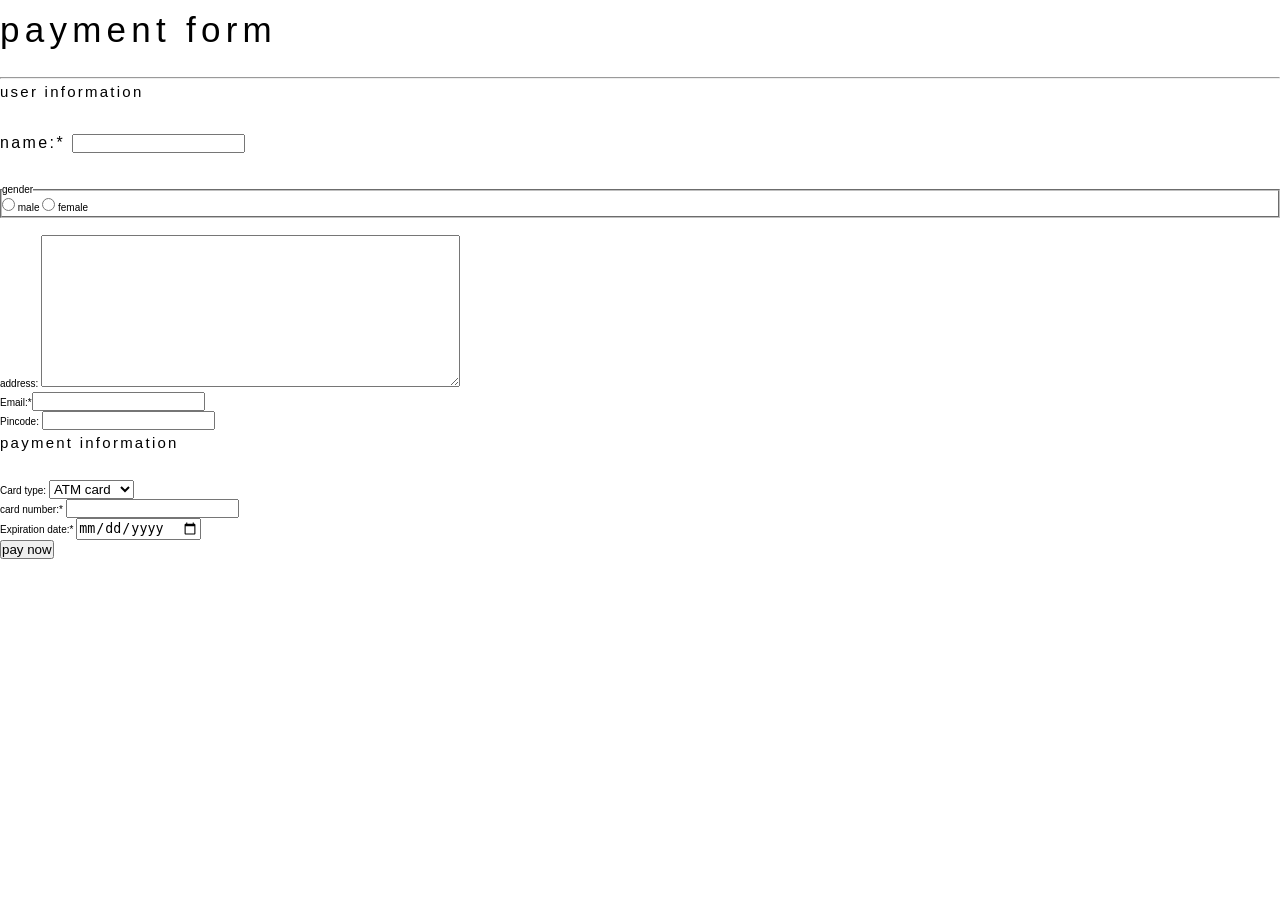
<file: exercise1.html>
<!DOCTYPE html>
<html lang="en">
<head>
    <meta charset="UTF-8">
    <meta name="viewport" content="width, initial-scale=1.0">
    <title>Document</title>  
    <link rel="stylesheet" href="style.css">     
</head>
<body>
    <form action="#">
     <h1>payment form</h1>
     <hr>
     <h2> user information</h2>
     <br>
     <p> name:* <input type="text" required></p>
     <br>
     <fieldset>
        <legend>gender</legend>
        <input type="radio" name="gender" id="male"> male
        <input type="radio" name="gender" id="female"> female
     </fieldset>
     <br>
     address: <textarea name="address" id="address" cols="50" rows="10"></textarea>
     <br>
      Email:*<input type="email" required>
      <br>
      Pincode: <input type="number">
      <br>
      <h2>payment information</h2>
      <br>
      Card type: <select name=" card type" id=" card type">
        <option value="ATM card"> ATM card</option>
        <option value="credit card"> credit card</option>
        <option value="Debit card"> Debit card</option>
      </select>
        <br>
        card number:* <input type="number" required>
        <br>
        Expiration date:* <input type="date" required>
        <br>
        <input type="submit" value="pay now">
        </form>

      

</body>
</html>
</file>
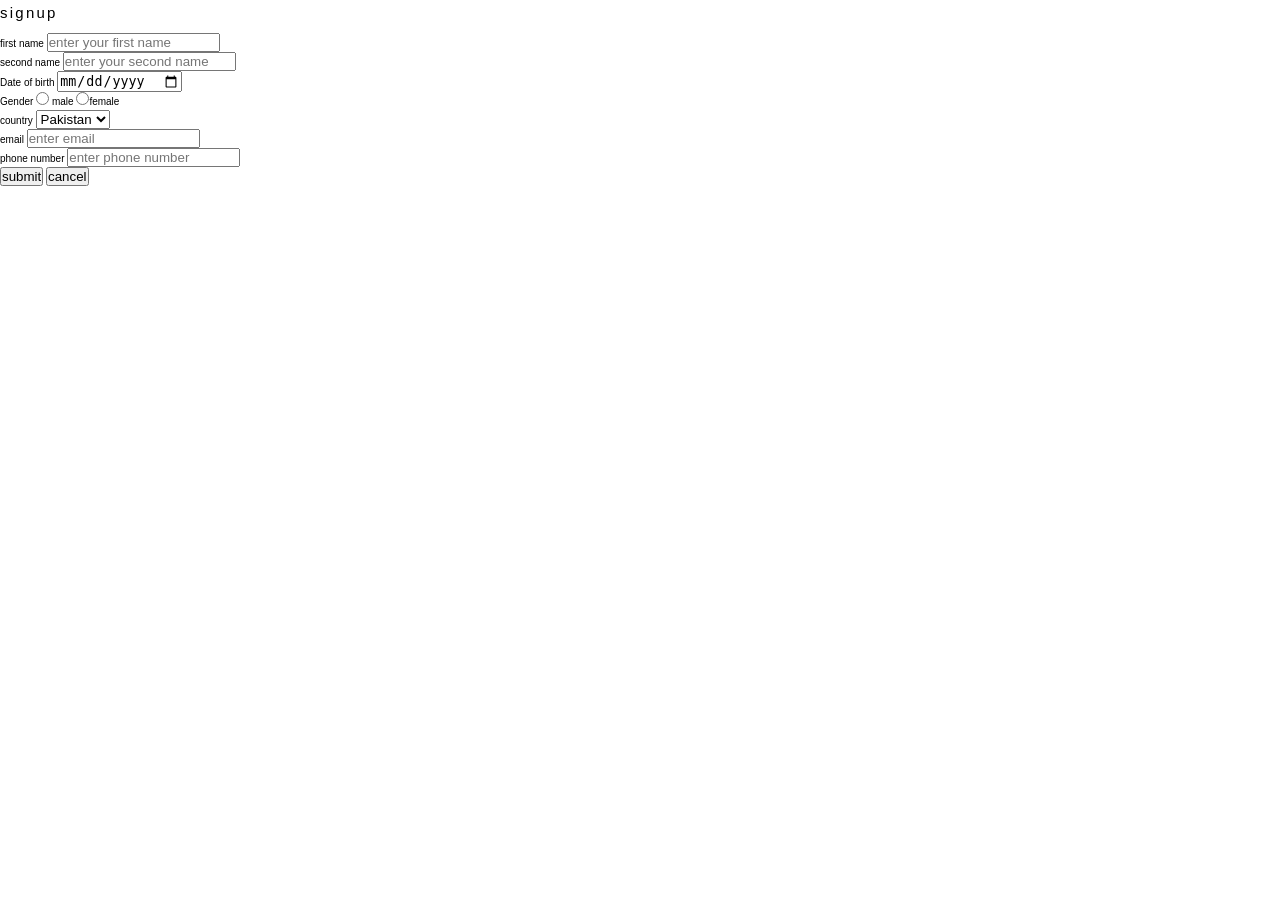
<file: exercise2.html>
<!DOCTYPE html>
<html lang="en">
<head>
    <meta charset="UTF-8">
    <meta name="viewport" content="width=device-width, initial-scale=1.0">
    <title>Document</title>
    <link rel="stylesheet" href="style.css">
</head>
<body>
  <div class="signup-form">
    <h2>signup</h2>
    <form action="#">
      <label for="first name"> first name</label>
      <input type="text" id="first name" placeholder="enter your first name" required> <br>
      <label for="second name"> second name</label>
      <input type="text" id="second name" placeholder="enter your second name" required> <br>
      <label for="date of birth"> Date of birth</label>
      <input type="date" id="date" placeholder="enter your date of birth" required> <br>
      <div class="gender-option">
        <label for="gender"> Gender</label>
        <input type="radio" name="gender" value="male"> male
        <input type="radio" name="gender" value="female">female
      </div>
      <label for="country"> country</label>
      <select name="country" id=" country">
        <option value="Pakistan">Pakistan</option>
        <option value="UK">UK</option>
        <option value="Italy">Italy</option>
      </select> <br>
        <label for="email"> email</label>
        <input type="email" id="email" placeholder="enter email"><br>
        <label for="phone number"> phone number</label>
        <input type="number" id="number" placeholder="enter phone number"><br>
        <div class="button">
        <input type="submit" value="submit">
        <input type="reset" value="cancel">
        </div>
    
    </form>
  </div>
</body>
</html>
</file>
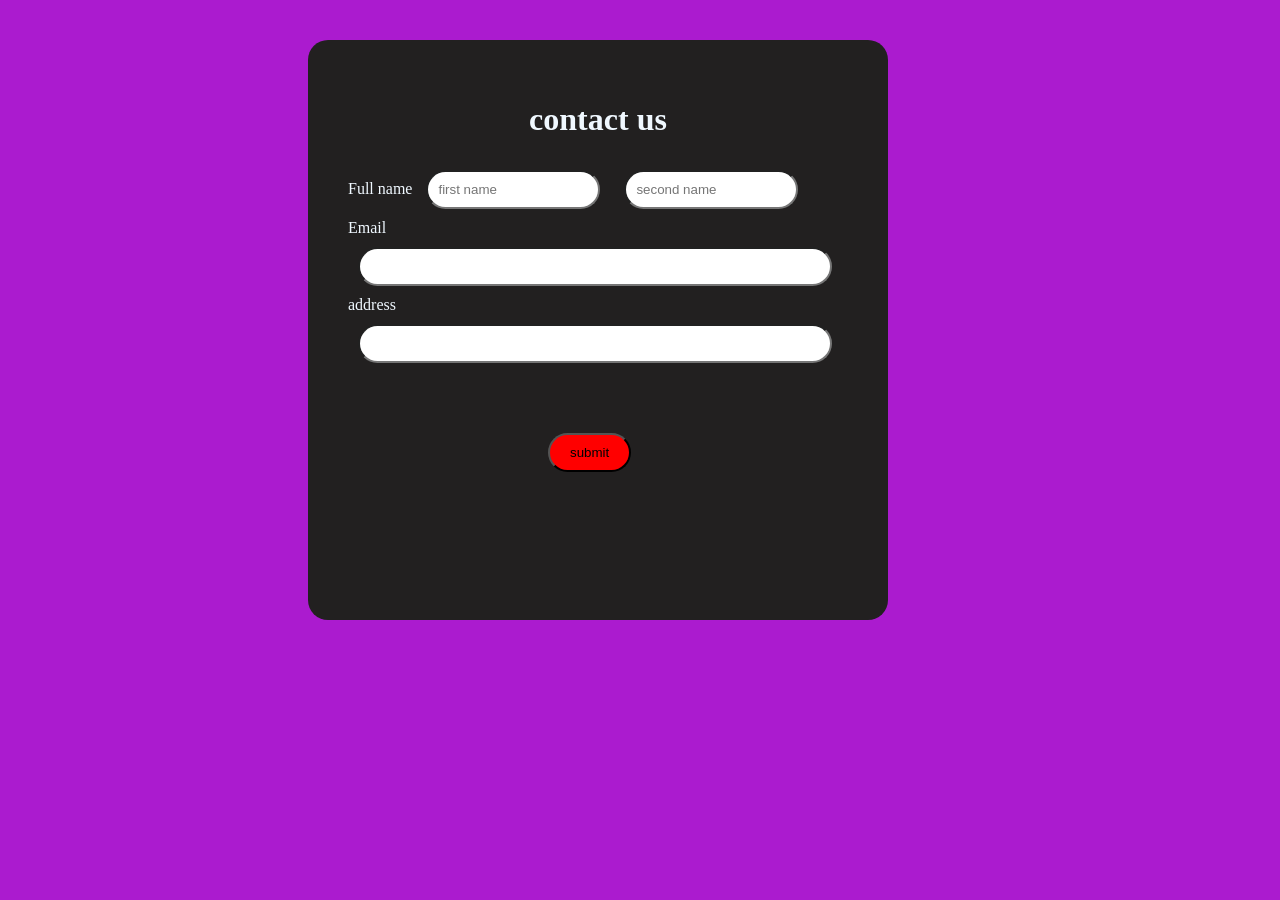
<file: exercise3.html>
<!DOCTYPE html>
<html lang="en">
<head>
    <meta charset="UTF-8">
    <meta name="viewport" content="width=device-width, initial-scale=1.0">
    <title>Document</title>
    <link rel="stylesheet" href="exercise3.css">
</head>
<body>
    <div class="main-div">
        <h1> contact us</h1>
        <label for="name"> Full name</label>
        <input type=" text" placeholder="first name" id="first-name" required >
        <input type="text" placeholder="second name" id="second-name" required><br>
        <label for="Email"> Email</label>
        <input type="Email" id="Email" required><br>
        <label for="address"> address</label>
        <input type="text" id="address" required><br>
        <button>submit</button>
    </div>
</body>
</html>
</file>
<file: style.css>
*{
    
    margin: 0;
    padding: 0;
    box-sizing: border-box;
}
body{
    font-family: 'montserrat',sans-serif;
    line-height: 1.7;
}
ul li{
list-style: none;

}
a{
  font-size: 1.6rem;
  text-decoration: none;
}
p,li{
  font-size: 1.6rem;
  margin-bottom: 0.5em;
   letter-spacing:0.15em ;
}
h1,h2,h3{
  margin-bottom: 0.5em;
  letter-spacing: 0.15em;
  font-weight: 500;
}
.container{
  max-width: 1200px;
  width: 90%;
  margin: 10em;
}
.btn{
  display: inline-block;
  padding: 0.5em,1.5em;
  font-weight: 500;
  text-transform: uppercase;
  margin: 0.5em,0;
}
.btn-primary{
  background-color: #f4f4f4;
  border-radius: 10em;
  padding: 10px 20px;
  
}
.btn-primary:hover{
background-color: #ddd;
}
.btn-secondary{
  border: 2px solid red;
  border-radius:1.5em ;
  color: #e63946;
  background-color: white;
  padding: 10px 20px;
}
.btn-secondary:hover{
  background-color: #ddd;
}
.header-content{
  position: absolute;
  top: 50%;
  left: 50%;
  transform: translate(-50%,-50%);
  text-align: center;
  background: linear-gradient(rgba(0,0,0,.2),rgba(0,0,0,.2))
}




html{
  font-size: 62.5%;

}
.header{
    height: 95vh;
    background: url('../images/b51802926cacab463623392d40e6722f.jpg');
    background-position: center;
    background-repeat: no-repeat;
    background-size: cover;
    position: relative;
}
h1{
  font-size: 3.5rem;
}
.navbar a{
  padding-bottom: 0.3rem;
}
.navbar a:hover{
  border-bottom: 1px solid white;
}

.md-heading{
  font-size: 2.2rem;
}
.lg-heading{
  font-size: 25px;
}
.bg-dark{
  background-color: #263238;
}
.text-red{
  color: #e63946;

}
.text-light{
  color: #f4f4f4;
}
.text-balck{
  color: #333333;
}
.text-grey{
  color: #555555;
}
.logo{
  color: #f4f4f4;
}
   .navbar a{
color: white;
  }
  .navbar{
    padding: 1rem;
  }
  .navbar .logo {
    float: left;
    font-size: 3.5rem;
  }
  .navbar .nav-items{
    float: right;
    margin-top: 1rem;
  
  }
   .navbar .nav-item{
    display: inline-block;
    padding: 1rem;
    text-transform: uppercase;
  }
  .navbar a:link{
    color:#f4f4f4
  }
  .navbar::after{
    content:"" ;
    display: block;
    clear: both;
  }
  .header-content h1{
    font-weight: 700;
    text-transform: uppercase;
  }
  /*############ SHOW CASE SECTION STYLING############*/
  .showcase{
    background: #ddd;
    padding: 10rem ;
  }
  .row{
    height: 350px;
    box-shadow: 0px 0px 20px 0px #aaa;
    background: white;
  }
  .row1{
    margin-bottom: 10rem;

    
  }

  
  .row1 .img-box,.row2 .text-box{
    float: left;
    width: 50%;
  }
  .row1 .text-box,.row2 .img-box{
    float: right;
    width: 50%;
  }
  .row .img-box{
    
    height: 100%;
  }
  .row .text-box{
    
    padding: 3rem;
  }
  .row .img-box img{
    display: inline-block;
    width: 100%;
    height: 100%;
    object-position: center;
    object-fit: cover;
  }
  .row::after{
    content: ;
    display: block;
    clear: both;
  }
  /*################feature section styling###################*/
  .features{
    padding: 10rem;
  }
  .box-wrapper{
    box-shadow: 5px 5px 20px 0px #0000008f;
  }
  .box-wrapper::after{
    content:"" ;
    display: block;
    clear: both;
    text-align: center;
  }
  .box{
width: 33.3333333%;
float:left;

padding: 2rem;
  }
  .box-1 ,.box-3{
    background-color: #263238;
    color: white;
  }
  .box-2{
    background-color:#e63946;
    color: white;
  }
  /*#############footer styling################*/
  .footer{
    background-color: #263238;
    color: #f4f4f4;
    padding: 2rem;
    text-align: center;
  }
  .socialmedia-links i{
    margin: 2rem;
  }
 
  /*############# about section #############*/
  
  .about-wrapper{
text-align: center;
margin-top: 2rem;
  }
  .about-heading{
    border-bottom: 6px solid #e63946;
  }
  .about-wrapper .left{
float: left;
width: 50%;
  }
  .about-wrapper .right{
    float: right;
    width: 50%;

  }
  .about-wrapper::after{
    content: ;
    display: block;
    clear: both;
  }
  .about-wrapper li::before{
    content: "\2713";
    color: #e63946;
    font-weight: bold;
    padding-right: 1rem;
  }
  .counts{
    margin-top: 3rem;
  }
  
  .count-item{
    float: left;
    width: 25%;
    text-align: center;
  }
  .count-item::after{
    content: ;
    display: block;
    clear: both;
  }
  .count-item span{
    font-size: 3rem;
    font-weight: 700;
    color: #e63946;
  }
  .count-item p{
    font-weight: 700;
    color: #555;
  }
  .cta-banner{
    background-color: #e63946;
    color: #f4f4f4;
    box-shadow: 5px 5px 10px #000000c5;
    margin-top: 3rem;
    padding: 1rem;
  }
  .banner{
    padding: 11rem;
  }
  .cta-banner-left{
    width: 60%;
    float: left;
  }
  .btn-cta-right{
    width: 40%;
    float: right;
  }
  .cta-banner::after{
    content: ;
    display: block;
    clear: both;
  }
  .cta-line{
    font-weight: 700;
    font-size: 2rem;
    padding-left: 5px;
  
  }
  .btn-cta{
    text-align: center;
    display: inline-block;
    font-weight: 700;
    font-size: 2rem;
    text-transform: uppercase;
    border: 4px solid white;
    padding: 0.3em 2.5em;
    letter-spacing: 0.5rem;
    color: #f4f4f4;
    margin-bottom: 1rem;
  }

/*##################### contact page styling ########################*/


.contact-form{
  padding: 5rem 0;
  background:#f7f7f7;
  height: 1000px;
  
}
.form-wrapper{
 margin-left: 35rem;
}
.form-wrapper .company-address{
height: 760px;
width: 49%;
float: left;
background: #fff;
padding: 1rem;

}
.form-wrapper .company-address i{
  display: inline-block;
  margin-right: 1rem;
}
.form-wrapper .company-address h2{
  display: inline-block;
  text-transform: uppercase;
}
.form-wrapper .company-address img{
 width: 100%;
  object-fit: cover;
  height: 67%;
}

.form-wrapper .form{
  padding: 1rem;
  font-size: 1.6rem;
  height: 760px;
  width: 49%;
  float: right;
  background: #fff;
}
.form-wrapper::after{
content: ;
display: block;
clear: both;
}
.form h1{
  border-bottom: 6px solid red;
}
.form-wrapper label{
  display: block;
}
.form-wrapper .form input{
  padding: 1rem;
  width: 100%;
}
.form-wrapper .form .form-group{
  margin-bottom: 2rem;
}
.form-wrapper .form::after{
  content: *;
  color: red;
}
.form-wrapper .form textarea{
  width: 100%;
  height: 200px;
  padding: 1rem;
}
.form-button{
  display: block;
  margin: 0 auto;
  padding: 0.5em 3em;
  font-size: 1.8rem;
  text-transform: uppercase;
  background: #e63946;
  color: #f4f4f4;
  outline: none;
  border: none;
  cursor: pointer;
}
.form-wrapper .form h1{
  font-size: 1400;
  
}
</file>
<file: exercise3.css>
body{
    background-color: rgb(171, 27, 207);
}
.main-div{
    background-color: rgb(34, 32, 32);
    padding: 40px;
    margin: 40px;
    height: 500px;
    width: 500px;
    border-radius: 20px;
    margin-left: 300px;
    color: aliceblue;
    
}
#first-name,#second-name{
    padding: 10px;
    margin: 10px;
    border-radius: 20px;
    width: 30%;
    text-align: left;
}
#Email{
    padding: 10px;
    margin: 10px;
    border-radius: 20px;
    width: 90%;
    text-align: left;
}
#address{
    padding: 10px;
    margin: 10px;
    border-radius: 20px;
    width: 90%;
    text-align: left;
}
button{
    padding: 10px 20px 10px 20px;
    margin-top: 60px;
    margin-left: 200px;
    border-radius: 20px;
    background-color: red;
    
}
h1{
    text-align: center;
}
</file>
